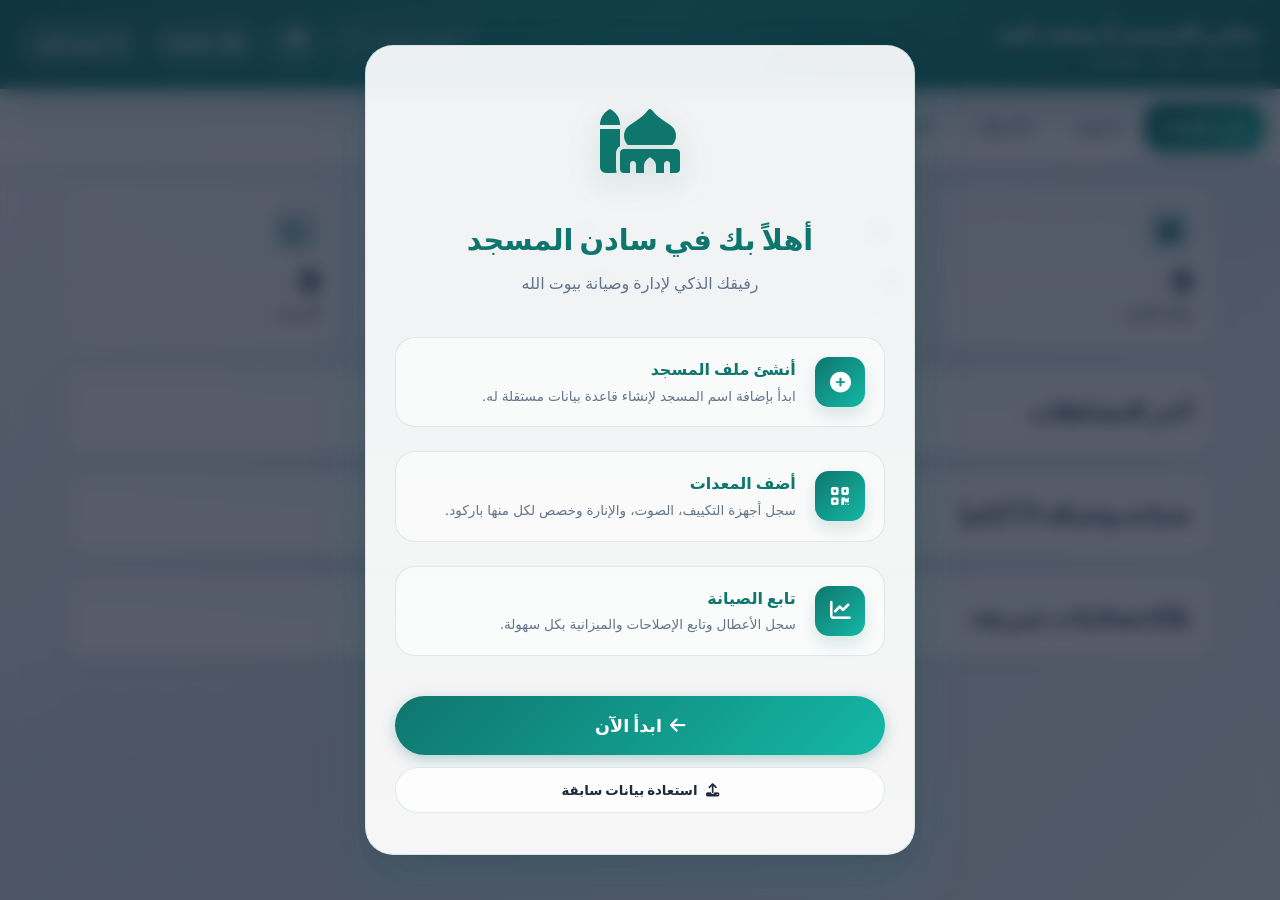
<file: index.html>
<!DOCTYPE html>
<!-- 
  =========================================================
  Developed by Ibrahim Al-Lahem
  Contact / Telegram: @ibr369
  All Rights Reserved.
  =========================================================
-->
<html lang="ar" dir="rtl">
<head>
  <meta charset="UTF-8">
  <meta name="viewport" content="width=device-width, initial-scale=1.0">
  <meta name="description" content="تطبيق سادن المسجد لإدارة المساجد، تتبع الصيانة، الجرد المالي، وإدارة المعدات بسهولة وفعالية.">
  <meta name="theme-color" content="#0f766e">
  <meta name="apple-mobile-web-app-capable" content="yes">
  <meta name="apple-mobile-web-app-status-bar-style" content="black-translucent">
  <title>سادن المسجد | صيانة ذكية</title>
  
  <link rel="manifest" href="manifest.json">
  <link rel="icon" type="image/png" href="icon-192.png">
  <link rel="apple-touch-icon" href="icon-192.png">
  
  <link rel="preconnect" href="https://fonts.googleapis.com">
  <link rel="preconnect" href="https://fonts.gstatic.com" crossorigin>
  <link rel="preconnect" href="https://cdnjs.cloudflare.com" crossorigin>
  
  <link href="https://fonts.googleapis.com/css2?family=Inter:wght@400;500;600;700;800&family=Noto+Sans+Arabic:wght@400;500;600;700;800&display=swap" rel="stylesheet">
  
  <link rel="preload" href="https://cdnjs.cloudflare.com/ajax/libs/font-awesome/6.4.0/css/all.min.css" as="style" onload="this.onload=null;this.rel='stylesheet'">
  <noscript><link rel="stylesheet" href="https://cdnjs.cloudflare.com/ajax/libs/font-awesome/6.4.0/css/all.min.css"></noscript>
  
  <link rel="stylesheet" href="css/styles.css">
  
  <script src="lib/chart.umd.min.js" defer></script>
  <script src="lib/qrcode.min.js" defer></script>
  <script src="lib/html5-qrcode.min.js" defer></script>
</head>
<body>

<div class="glass-header">
  <div class="header-title">
    <h1 data-i18n="appTitle"><i class="fas fa-mosque"></i> سادن المسجد | صيانة ذكية</h1>
    <p data-i18n="appSubtitle">إدارة شاملة • باركود • تتبع الصيانة</p>
  </div>
  <div style="display: flex; gap: 10px; align-items: center;">
    <div style="position:relative;">
      <button id="mosque-button" class="btn btn-outline" style="background: rgba(255,255,255,0.08); color: white; border: 1px solid rgba(255,255,255,0.15); padding: 8px 12px; border-radius: 20px; font-weight: 600; display:flex;align-items:center;gap:8px;" onclick="toggleMosqueDropdown()">
        <span id="mosque-button-label" data-i18n="selectMosque">-- اختر مسجد --</span>
        <i class="fas fa-caret-down" style="margin-left:6px;font-size:0.9rem;"></i>
      </button>
      <div id="mosque-dropdown" class="mosque-dropdown" style="display:none;">
        <div id="mosque-dropdown-list"></div>
        <div style="padding:8px;border-top:1px solid rgba(255,255,255,0.04);text-align:center;">
          <button class="btn" id="mosque-add-inline" onclick="openMosqueModal()" style="padding:6px 10px;font-size:0.85rem;" data-i18n="addMosqueBtn"><i class="fas fa-plus"></i> إضافة مسجد جديد</button>
        </div>
      </div>
    </div>
    <button class="theme-toggle" id="fs-header-btn" onclick="handleFsHeaderClick()" style="display:none;font-size:0.8rem;" title="إدارة المجلد الآمن"><i class="fas fa-folder"></i></button>
    <button class="theme-toggle" id="langToggle" onclick="setLanguage(currentLang === 'ar' ? 'en' : 'ar')" style="font-size:0.8rem;"><i class="fas fa-language"></i> English</button>
    <button class="theme-toggle" id="darkModeToggle"><i class="fas fa-moon"></i> <span>الوضع الليلي</span></button>
  </div>
</div>

<!-- Mosque Selection Modal -->
<div class="modal-overlay" id="mosque-modal" style="display: none;">
  <div class="modal-glass">
    <div class="flex-between" style="margin-bottom: 1.5rem;">
      <h2 data-i18n="mosqueManagement"><i class="fas fa-mosque"></i> إدارة المساجد</h2>
      <p style="font-size:0.85rem;color:var(--text-muted);margin-bottom:1rem;" data-i18n="mosqueManagementDesc">كل مسجد له ملف بيانات مستقل، يمكنك التبديل بينهم بحرية</p>
      <button onclick="closeMosqueModal()" style="background: none; border: none; font-size: 24px; cursor: pointer;">&times;</button>
    </div>
    
    <div style="border-bottom: 1px solid var(--border); padding-bottom: 1rem; margin-bottom: 1rem;">
      <h3 style="font-size: 0.95rem; margin-bottom: 0.5rem;"><i class="fas fa-plus-circle"></i> <span data-i18n="addMosqueBtn">إضافة مسجد جديد</span></h3>
      <div style="display: flex; gap: 0.8rem;">
        <input type="text" id="new-mosque-name" data-i18n-placeholder="mosqueNamePlaceholder" placeholder="اسم المسجد الجديد" style="flex: 1; margin-bottom: 0;">
        <button onclick="addNewMosque()" class="btn btn-primary" data-i18n="add"><i class="fas fa-check"></i> إضافة</button>
      </div>
    </div>
    
    <h3 style="font-size: 0.95rem; margin-bottom: 0.8rem;"><i class="fas fa-list"></i> <span data-i18n="registeredMosques">المساجد المسجلة</span></h3>
    <div id="mosque-list"></div>
  </div>
</div>

<!-- Startup Alert Banner -->
<div id="startup-alert-bar" style="display:none;background:linear-gradient(135deg,#dc2626,#b91c1c);color:white;padding:10px 16px;position:sticky;top:0;z-index:200;border-bottom:2px solid rgba(255,255,255,0.15);">
  <div style="display:flex;align-items:center;justify-content:space-between;gap:10px;flex-wrap:wrap;">
    <span id="startup-alert-text" style="font-size:0.85rem;font-weight:600;"></span>
    <div style="display:flex;gap:8px;">
      <button onclick="switchTab('issues'); document.getElementById('startup-alert-bar').style.display='none'" style="background:rgba(255,255,255,0.2);border:none;color:white;padding:4px 10px;border-radius:8px;font-size:0.8rem;cursor:pointer;"><i class="fas fa-tools"></i> عرض الأعطال</button>
      <button onclick="document.getElementById('startup-alert-bar').style.display='none'" style="background:none;border:none;color:rgba(255,255,255,0.7);font-size:1.2rem;cursor:pointer;">&times;</button>
    </div>
  </div>
</div>

<div class="nav-tabs">
  <button class="tab-btn active" data-tab="dashboard" data-i18n="tabDashboard"><i class="fas fa-chart-line"></i> لوحة القيادة</button>
  <button class="tab-btn" data-tab="tasks" data-i18n="tabTasks"><i class="fas fa-tasks"></i> المهام</button>
  <button class="tab-btn" data-tab="issues" data-i18n="tabIssues"><i class="fas fa-tools"></i> الأعطال</button>
  <button class="tab-btn" data-tab="finances" data-i18n="tabFinances"><i class="fas fa-wallet"></i> المالية</button>
  <button class="tab-btn" data-tab="inventory" data-i18n="tabInventory"><i class="fas fa-cogs"></i> المعدات</button>
  <button class="tab-btn" data-tab="scanner" data-i18n="tabScanner"><i class="fas fa-qrcode"></i> الماسح</button>
  <button class="tab-btn" data-tab="reports" data-i18n="tabReports"><i class="fas fa-chart-pie"></i> التقارير</button>
  <button class="tab-btn" data-tab="settings" data-i18n="tabSettings"><i class="fas fa-shield-alt"></i> الإعدادات</button>
</div>

<main>
  <!-- Dashboard -->
  <section id="dashboard" class="active">
    <div class="stat-grid">
      <div class="stat-card"><i class="fas fa-calendar-check"></i><div class="num" id="dash-tasks">0</div><div data-i18n="dashTasks">مهام اليوم</div></div>
      <div class="stat-card"><i class="fas fa-exclamation-triangle"></i><div class="num" id="dash-issues">0</div><div data-i18n="dashIssues">أعطال نشطة</div></div>
      <div class="stat-card"><i class="fas fa-hand-holding-usd"></i><div class="num" id="dash-income">0</div><div data-i18n="dashIncome">إجمالي الايرادات</div></div>
      <div class="stat-card"><i class="fas fa-chart-line"></i><div class="num" id="dash-balance">0</div><div data-i18n="dashBalance">الرصيد</div></div>
    </div>
    <div class="card-modern">
      <div class="flex-between"><h2 data-i18n="recentActivity"><i class="fas fa-history"></i> آخر النشاطات</h2></div>
      <div id="dash-activity"></div>
    </div>
    <div class="card-modern">
      <h2 data-i18n="upcomingMaint"><i class="fas fa-bell"></i> صيانة وشيكة (7 أيام)</h2>
      <div id="dash-upcoming"></div>
    </div>
    <div class="card-modern">
      <h2><i class="fas fa-chart-bar"></i> إحصائيات سريعة</h2>
      <div id="dash-smart-stats"></div>
    </div>
  </section>

  <!-- Tasks -->
  <section id="tasks">
    <div class="flex-between"><h2 data-i18n="tasksTitle"><i class="fas fa-list-check"></i> المهام اليومية</h2><button class="btn btn-primary" onclick="openModal('task')" data-i18n="newTask"><i class="fas fa-plus"></i> مهمة جديدة</button></div>
    <div id="task-list" class="mt-3"></div>
  </section>

  <!-- Issues -->
  <section id="issues">
    <div class="flex-between"><h2 data-i18n="issuesTitle"><i class="fas fa-bug"></i> الأعطال والصيانة</h2><button class="btn btn-primary" onclick="openModal('issue')" data-i18n="newIssue"><i class="fas fa-plus-circle"></i> بلاغ عطل</button></div>
    <div id="issue-list"></div>
  </section>

  <!-- Finances -->
  <section id="finances">
    <div class="stat-grid">
      <div class="stat-card" style="border-right-color: #10b981;"><i class="fas fa-donate"></i><div class="num" id="fin-income-val">0</div><div data-i18n="incomeLabel">الإيرادات</div></div>
      <div class="stat-card" style="border-right-color: #ef4444;"><i class="fas fa-receipt"></i><div class="num" id="fin-expense-val">0</div><div data-i18n="expenseLabel">المصروفات</div></div>
    </div>
    <div class="flex-between"><h2 data-i18n="financeTitle"><i class="fas fa-exchange-alt"></i> السجل المالي</h2><div><button class="btn btn-success" onclick="openModal('donation')" data-i18n="addIncome"><i class="fas fa-gift"></i> ايرادات</button><button class="btn btn-danger" onclick="openModal('expense')" data-i18n="addExpense"><i class="fas fa-cart"></i> مصروفات</button></div></div>
    <div id="finance-list"></div>
  </section>

  <!-- Inventory -->
  <section id="inventory">
    <div class="flex-between"><h2 data-i18n="inventoryTitle"><i class="fas fa-microchip"></i> جرد المعدات</h2><button class="btn btn-primary" onclick="openModal('equipment')" data-i18n="newEquipment"><i class="fas fa-plus"></i> جهاز جديد</button></div>
    <div style="margin-bottom: 1rem;"><input type="text" id="search-eq" placeholder="بحث بالاسم أو الباركود أو الموقع..." onkeyup="searchEquipment()" style="margin-bottom:0"></div>
    <div id="equipment-list"></div>
    <div id="archived-section" style="display:none;margin-top:2rem;">
      <h3 style="color:var(--text-muted);font-size:1rem;margin-bottom:1rem;"><i class="fas fa-archive"></i> <span data-i18n="archivedEq">الأجهزة المؤرشفة</span></h3>
      <div id="archived-equipment-list"></div>
    </div>
  </section>

  <!-- Scanner -->
  <section id="scanner">
    <div class="card-modern">
      <h2 data-i18n="scannerTitle"><i class="fas fa-qrcode"></i> ماسح الباركود</h2>
      <p style="color:var(--text-muted);margin-bottom:1rem;" data-i18n="scannerDesc">امسح باركود الجهاز للانتقال مباشرة إلى بياناته وسجل صيانته</p>
      <div id="scanner-options">
        <div class="scanner-option-btn" onclick="startCameraScanner()">
          <i class="fas fa-camera" style="font-size:2rem;"></i>
          <div><strong data-i18n="startCamera">تشغيل الكاميرا</strong><br><small style="opacity:0.7;" data-i18n="startCameraSub">مسح مباشر بالكاميرا</small></div>
        </div>
        <label class="scanner-option-btn" style="display:flex;">
          <i class="fas fa-image" style="font-size:2rem;"></i>
          <div><strong data-i18n="uploadImage">رفع صورة</strong><br><small style="opacity:0.7;" data-i18n="uploadImageSub">تحليل باركود من صورة</small></div>
          <input type="file" id="scanner-file-input" accept="image/*" style="display:none;" onchange="scanImageFile(this)">
        </label>
      </div>
      <div id="scanner-status" style="margin-top:1rem;"></div>
    </div>
    <div id="camera-container" style="display:none;" class="card-modern">
      <div class="flex-between"><h3 data-i18n="cameraTitle"><i class="fas fa-video"></i> الكاميرا</h3><button class="btn btn-danger" onclick="stopCameraScanner()" data-i18n="cameraStop"><i class="fas fa-stop"></i> إيقاف</button></div>
      <div id="qr-reader" style="width:100%;max-width:500px;margin:0 auto;"></div>
    </div>
  </section>

  <!-- Reports -->
  <section id="reports">
    <div class="flex-between" style="margin-bottom:0.5rem;">
      <h2 data-i18n="reportsTitle"><i class="fas fa-chart-pie"></i> التقارير والتحليلات</h2>
      <div style="display:flex;gap:8px;flex-wrap:wrap;">
        <button class="btn btn-success no-print" onclick="exportPDFReport()"><i class="fas fa-file-pdf"></i> تصدير PDF</button>
        <button class="btn btn-primary no-print" onclick="window.print()" data-i18n="printSummary"><i class="fas fa-print"></i> طباعة الملخص</button>
      </div>
    </div>

    <div class="card-modern print-only" id="print-summary-stats">
      <div style="text-align:center;margin-bottom:20px;padding-bottom:10px;border-bottom:2px solid #ddd;">
        <h2 data-i18n="printTitle">ملخص تنفيذي - سادن المسجد</h2>
        <p style="color:#666;"><span data-i18n="printGenerated">تاريخ التوليد:</span> <span id="print-gen-date"></span></p>
      </div>
      <div style="display:flex;justify-content:space-between;margin-bottom:20px;">
        <div style="text-align:center;flex:1;"><strong data-i18n="printTotalReports">إجمالي البلاغات</strong><br><span id="print-issues-total" style="font-size:1.5rem;font-weight:bold;">0</span></div>
        <div style="text-align:center;flex:1;"><strong data-i18n="printFixed">تم الإصلاح</strong><br><span id="print-issues-resolved" style="font-size:1.5rem;font-weight:bold;color:#10b981;">0</span></div>
        <div style="text-align:center;flex:1;"><strong data-i18n="printDevices">عدد الأجهزة</strong><br><span id="print-equipment-count" style="font-size:1.5rem;font-weight:bold;">0</span></div>
        <div style="text-align:center;flex:1;"><strong data-i18n="printTotalCost">إجمالي التكاليف</strong><br><span id="print-maint-cost" style="font-size:1.5rem;font-weight:bold;color:#ef4444;">0</span></div>
      </div>
    </div>

    <div class="card-modern">
      <h3 data-i18n="report1"><i class="fas fa-chart-simple"></i> 1. تحليل الميزانية (الإيرادات vs المصروفات)</h3>
      <div style="max-height:260px;"><canvas id="financeChart" width="400" height="180"></canvas></div>
    </div>

    <div class="card-modern">
      <h3 data-i18n="report2"><i class="fas fa-chart-pie"></i> 2. تحليل المصروفات حسب الفئة</h3>
      <p style="font-size:0.75rem;color:var(--text-muted);" data-i18n="report2Sub">النسبة المئوية لكل فئة من إجمالي المصاريف</p>
      <div class="report-grid">
        <div class="report-chart-container"><canvas id="categoryChart" width="200" height="200"></canvas></div>
        <div>
          <table class="report-table">
            <thead><tr><th data-i18n="category">الفئة</th><th data-i18n="amountCol">المبلغ</th><th data-i18n="percentage">النسبة</th></tr></thead>
            <tbody id="cat-table"></tbody>
          </table>
        </div>
      </div>
    </div>

    <div class="card-modern">
      <h3 data-i18n="report3"><i class="fas fa-exclamation-triangle"></i> 3. الأجهزة عالية التكلفة</h3>
      <p style="font-size:0.75rem;color:var(--text-muted);" data-i18n="report3Sub">الأجهزة التي تجاوزت تكلفة صيانتها 50% من قيمتها التقديرية</p>
      <div style="overflow-x:auto;">
        <table class="report-table">
          <thead><tr><th data-i18n="deviceCol">الجهاز</th><th data-i18n="estValueCol">قيمته التقديرية</th><th data-i18n="maintCostCol">تكلفة الصيانة</th><th data-i18n="ratioCol">النسبة</th><th data-i18n="recommendation">التوصية</th></tr></thead>
          <tbody id="eq-report-table"></tbody>
        </table>
      </div>
    </div>

    <div class="card-modern">
      <h3 data-i18n="report4"><i class="fas fa-user-cog"></i> 4. تقرير كفاءة الفنيين</h3>
      <p style="font-size:0.75rem;color:var(--text-muted);" data-i18n="report4Sub">عدد مرات الصيانة لكل فني / جهة صيانة وعدد الأعطال المتكررة</p>
      <div style="overflow-x:auto;">
        <table class="report-table">
          <thead><tr><th data-i18n="technicianCol">الفني / الشركة</th><th data-i18n="visits">عدد الزيارات</th><th data-i18n="devicesCount">عدد الأجهزة</th><th data-i18n="maintCostCol">تكلفة الصيانة</th><th data-i18n="avgVisits">معدل الزيارات لكل جهاز</th></tr></thead>
          <tbody id="tech-table"></tbody>
        </table>
      </div>
    </div>

    <div class="card-modern">
      <h3 data-i18n="report5"><i class="fas fa-chart-line"></i> 5. التوزيع الشهري للأعطال</h3>
      <p style="font-size:0.75rem;color:var(--text-muted);" data-i18n="report5Sub">تحليل موسمية الأعطال لجدولة الصيانة الوقائية</p>
      <div class="report-chart-container"><canvas id="trendChart" width="400" height="200"></canvas></div>
    </div>
  </section>

  <!-- Settings -->
  <section id="settings">
    <div class="card-modern" id="fs-card">
      <h2 data-i18n="settingsSecureFolder"><i class="fas fa-shield-alt"></i> إدارة المجلد الآمن</h2>
      <p style="font-size:0.8rem;color:var(--text-muted);" data-i18n="settingsFolderDesc">اختر مجلداً على جهازك لحفظ جميع البيانات بشكل دائم. حتى لو مسحت ذاكرة المتصفح، بياناتك محفوظة.</p>
      <div id="fs-status"></div>
      <div class="flex-between" style="margin-top: 0.8rem;">
        <button class="btn btn-primary" id="fs-setup-btn" onclick="setupFileSystem()" data-i18n="selectFolder"><i class="fas fa-folder-open"></i> اختيار مجلد</button>
        <button class="btn btn-success" id="mobile-backup-btn" style="display:none;" onclick="shareDataMobile()" data-i18n="mobileBackup"><i class="fas fa-share-alt"></i> مشاركة نسخة احتياطية</button>
        <button class="btn btn-outline" id="fs-reconnect-btn" style="display:none;" onclick="reconnectFileSystem()" data-i18n="reconnect"><i class="fas fa-sync"></i> إعادة الربط</button>
        <button class="btn btn-danger" id="fs-disconnect-btn" style="display:none;" onclick="disconnectFileSystem()" data-i18n="disconnect"><i class="fas fa-unlink"></i> فصل المجلد</button>
      </div>
    </div>
    <div class="card-modern">
      <h2 data-i18n="settingsBackup"><i class="fas fa-database"></i> النسخ الاحتياطي</h2>
      <div class="flex-between" style="margin-top: 1rem;">
        <button class="btn btn-primary" onclick="exportData()" data-i18n="export"><i class="fas fa-download"></i> تصدير</button>
        <label class="btn btn-outline" data-i18n="import_"><i class="fas fa-upload"></i> استيراد<input type="file" id="import-file" accept=".json" style="display:none;" onchange="importData(this)"></label>
        <button class="btn btn-danger" onclick="clearAllData()" data-i18n="clearAll"><i class="fas fa-trash-alt"></i> مسح الكل</button>
      </div>
    </div>
    <div class="card-modern">
      <h2 data-i18n="settingsInstall"><i class="fas fa-mobile-screen"></i> تثبيت التطبيق</h2>
      <p style="color:var(--text-muted);" data-i18n="settingsInstallDesc">يمكنك تثبيت هذا النظام كتطبيق على سطح المكتب أو الجوال للعمل بدون إنترنت.</p>
      <div style="display: flex; gap: 10px; margin-top: 1rem; flex-wrap: wrap; align-items: center;">
        <button class="btn btn-primary" id="install-btn" style="display:none;" onclick="installPWA()" data-i18n="installApp"><i class="fas fa-download"></i> تثبيت التطبيق</button>
        <a href="https://ibrr44-ux.github.io/mosque/" target="_blank" class="btn btn-outline" style="text-decoration: none;"><i class="fas fa-book-open"></i> <span data-i18n="installInstructions">تعليمات استخدام التطبيق</span></a>
      </div>
    </div>
    <div class="card-modern"><h2 data-i18n="systemInfo"><i class="fas fa-info-circle"></i> معلومات النظام</h2><p data-i18n="systemInfoText">نسخة 3.5 &ndash; تخزين ملفات آمن &bull; باركود ذكي &bull; PWA</p></div>
    <div class="card-modern" style="text-align:center;">
      <h2 data-i18n="contactDev"><i class="fas fa-code-branch"></i> تواصل مع المطور</h2>
      <p style="font-size:0.8rem;color:var(--text-muted);margin-bottom:0.8rem;" data-i18n="contactDesc">لتطوير النظام أو اقتراح ميزات جديدة</p>
      <div style="display:flex;gap:1rem;justify-content:center;flex-wrap:wrap;">
        <a href="https://wa.me/966500654792" target="_blank" class="btn btn-success" style="font-size:1rem;padding:0.8rem 1.5rem;"><i class="fab fa-whatsapp"></i> <span data-i18n="whatsapp">واتساب</span>: 966500654792</a>
        <a href="https://t.me/ibr369" target="_blank" class="btn btn-primary" style="font-size:1rem;padding:0.8rem 1.5rem;background:#1e93dd;"><i class="fab fa-telegram"></i> <span data-i18n="telegram">تليقرام</span>: @ibr369</a>
      </div>
    </div>
  </section>
</main>

<!-- Universal Modal -->
<div class="modal-overlay" id="universal-modal"><div class="modal-glass" id="modal-content"></div></div>

<!-- QR Print Modal -->
<div class="modal-overlay" id="qr-modal"><div class="modal-glass modal-glass-wide" id="qr-modal-content"></div></div>

<!-- Application Scripts -->
<script src="js/globals.js" defer></script>
<script src="js/i18n.js" defer></script>
<script src="js/db.js" defer></script>
<script src="js/qr.js" defer></script>
<script src="js/ui.js" defer></script>
<script src="js/app.js" defer></script>

<script>
  // PWA Service Worker Registration
  if ('serviceWorker' in navigator) {
    window.addEventListener('load', function() {
      navigator.serviceWorker.register('sw.js').then(function(reg) {
        console.log('SW Registered');
      }).catch(function(err) {
        console.log('SW Registration failed', err);
      });
    });
  }

  // PWA Installation Logic
  var deferredPrompt;
  window.addEventListener('beforeinstallprompt', function(e) {
    e.preventDefault();
    deferredPrompt = e;
    var btn = document.getElementById('install-btn');
    if (btn) btn.style.display = 'inline-flex';
  });

  function installPWA() {
    if (!deferredPrompt) return;
    deferredPrompt.prompt();
    deferredPrompt.userChoice.then(function(choice) {
      if (choice.outcome === 'accepted') console.log('User accepted PWA install');
      deferredPrompt = null;
      var btn = document.getElementById('install-btn');
      if (btn) btn.style.display = 'none';
    });
  }
</script>

</body>
</html>
</file>
<file: css/styles.css>
* { margin: 0; padding: 0; box-sizing: border-box; }

:root {
  --bg-gradient: linear-gradient(135deg, #f8fafc 0%, #e2e8f0 50%, #f1f5f9 100%);
  --bg-pattern: url("data:image/svg+xml,%3Csvg width='60' height='60' viewBox='0 0 60 60' xmlns='http://www.w3.org/2000/svg'%3E%3Cg fill='none' fill-rule='evenodd'%3E%3Cg fill='%230f766e' fill-opacity='0.03'%3E%3Cpath d='M36 34v-4h-2v4h-4v2h4v4h2v-4h4v-2h-4zm0-30V0h-2v4h-4v2h4v4h2V6h4V4h-4zM6 34v-4H4v4H0v2h4v4h2v-4h4v-2H6zM6 4V0H4v4H0v2h4v4h2V6h4V4H6z'/%3E%3C/g%3E%3C/g%3E%3C/svg%3E");
  --card-bg: rgba(255, 255, 255, 0.95);
  --glass-bg: rgba(255, 255, 255, 0.8);
  --surface-soft: rgba(255, 255, 255, 0.55);
  --surface-strong: rgba(255, 255, 255, 0.92);
  --primary: #0f766e;
  --primary-light: #14b8a6;
  --primary-dark: #0d5753;
  --primary-glow: rgba(15, 118, 110, 0.15);
  --text: #1e293b;
  --text-muted: #64748b;
  --border: rgba(15, 118, 110, 0.12);
  --shadow-sm: 0 4px 12px rgba(15, 118, 110, 0.08), 0 2px 4px rgba(0, 0, 0, 0.04);
  --shadow-md: 0 12px 32px rgba(15, 118, 110, 0.12), 0 4px 8px rgba(0, 0, 0, 0.06);
  --shadow-lg: 0 24px 48px rgba(15, 118, 110, 0.16), 0 8px 16px rgba(0, 0, 0, 0.08);
  --shadow-xl: 0 28px 56px rgba(15, 118, 110, 0.18), 0 10px 24px rgba(15, 23, 42, 0.12);
  --success: #10b981;
  --warning: #f59e0b;
  --danger: #ef4444;
  --info: #3b82f6;
  --radius-xl: 24px;
  --radius-lg: 18px;
  --radius-md: 12px;
  --radius-sm: 8px;
}

body.dark {
  --bg-gradient: linear-gradient(135deg, #0f172a 0%, #1e293b 50%, #0f172a 100%);
  --bg-pattern: url("data:image/svg+xml,%3Csvg width='60' height='60' viewBox='0 0 60 60' xmlns='http://www.w3.org/2000/svg'%3E%3Cg fill='none' fill-rule='evenodd'%3E%3Cg fill='%2314b8a6' fill-opacity='0.05'%3E%3Cpath d='M36 34v-4h-2v4h-4v2h4v4h2v-4h4v-2h-4zm0-30V0h-2v4h-4v2h4v4h2V6h4V4h-4zM6 34v-4H4v4H0v2h4v4h2v-4h4v-2H6zM6 4V0H4v4H0v2h4v4h2V6h4V4H6z'/%3E%3C/g%3E%3C/g%3E%3C/svg%3E");
  --card-bg: rgba(30, 41, 59, 0.95);
  --glass-bg: rgba(30, 41, 59, 0.85);
  --surface-soft: rgba(30, 41, 59, 0.55);
  --surface-strong: rgba(15, 23, 42, 0.88);
  --text: #f1f5f9;
  --text-muted: #94a3b8;
  --border: rgba(148, 163, 184, 0.15);
  --shadow-sm: 0 4px 12px rgba(0, 0, 0, 0.3), 0 2px 4px rgba(0, 0, 0, 0.2);
  --shadow-md: 0 12px 32px rgba(0, 0, 0, 0.4), 0 4px 8px rgba(0, 0, 0, 0.25);
  --shadow-xl: 0 28px 56px rgba(2, 8, 23, 0.6), 0 10px 24px rgba(2, 8, 23, 0.4);
}

body {
  background: var(--bg-gradient), var(--bg-pattern);
  color: var(--text);
  font-family: 'Inter', system-ui, 'Segoe UI', 'Noto Sans Arabic', sans-serif;
  line-height: 1.6;
  transition: background 0.3s, color 0.2s;
  min-height: 100vh;
  position: relative;
  -webkit-font-smoothing: antialiased;
  text-rendering: optimizeLegibility;
}
body::before,
body::after {
  content: '';
  position: fixed;
  inset: auto;
  width: 340px;
  height: 340px;
  border-radius: 50%;
  pointer-events: none;
  filter: blur(60px);
  opacity: 0.2;
  z-index: 0;
}
body::before {
  top: -120px;
  right: -100px;
  background: rgba(20, 184, 166, 0.28);
}
body::after {
  bottom: -140px;
  left: -120px;
  background: rgba(59, 130, 246, 0.18);
}
body > * { position: relative; z-index: 1; }

::-webkit-scrollbar { width: 6px; height: 6px; }
::-webkit-scrollbar-track { background: transparent; }
::-webkit-scrollbar-thumb { background: var(--primary-light); border-radius: 12px; }

.glass-header {
  backdrop-filter: blur(20px);
  background:
    linear-gradient(135deg, rgba(15, 118, 110, 0.97) 0%, rgba(13, 148, 136, 0.94) 50%, rgba(15, 118, 110, 0.98) 100%);
  color: white;
  padding: 1rem 1.25rem 1.1rem;
  position: sticky;
  top: 0;
  z-index: 100;
  box-shadow: 0 14px 40px rgba(15, 118, 110, 0.28);
  display: flex;
  justify-content: space-between;
  align-items: center;
  flex-wrap: wrap;
  gap: 14px;
  border-bottom: 1px solid rgba(255,255,255,0.1);
}
.glass-header::before {
  content: '';
  position: absolute;
  top: 0;
  left: 0;
  right: 0;
  bottom: 0;
  background: url("data:image/svg+xml,%3Csvg width='100' height='100' viewBox='0 0 100 100' xmlns='http://www.w3.org/2000/svg'%3E%3Cpath d='M11 18c3.866 0 7-3.134 7-7s-3.134-7-7-7-7 3.134-7 7 3.134 7 7 7zm48 25c3.866 0 7-3.134 7-7s-3.134-7-7-7-7 3.134-7 7 3.134 7 7 7zm-43-7c1.657 0 3-1.343 3-3s-1.343-3-3-3-3 1.343-3 3 1.343 3 3 3zm63 31c1.657 0 3-1.343 3-3s-1.343-3-3-3-3 1.343-3 3 1.343 3 3 3zM34 90c1.657 0 3-1.343 3-3s-1.343-3-3-3-3 1.343-3 3 1.343 3 3 3zm56-76c1.657 0 3-1.343 3-3s-1.343-3-3-3-3 1.343-3 3 1.343 3 3 3zM12 86c2.21 0 4-1.79 4-4s-1.79-4-4-4-4 1.79-4 4 1.79 4 4 4zm28-65c2.21 0 4-1.79 4-4s-1.79-4-4-4-4 1.79-4 4 1.79 4 4 4zm23-11c2.76 0 5-2.24 5-5s-2.24-5-5-5-5 2.24-5 5 2.24 5 5 5zm-6 60c2.21 0 4-1.79 4-4s-1.79-4-4-4-4 1.79-4 4 1.79 4 4 4zm29 22c2.76 0 5-2.24 5-5s-2.24-5-5-5-5 2.24-5 5 2.24 5 5 5zM32 63c2.76 0 5-2.24 5-5s-2.24-5-5-5-5 2.24-5 5 2.24 5 5 5zm57-13c2.76 0 5-2.24 5-5s-2.24-5-5-5-5 2.24-5 5 2.24 5 5 5zm-9-21c1.105 0 2-.895 2-2s-.895-2-2-2-2 .895-2 2 .895 2 2 2zM60 91c1.105 0 2-.895 2-2s-.895-2-2-2-2 .895-2 2 .895 2 2 2zM35 41c1.105 0 2-.895 2-2s-.895-2-2-2-2 .895-2 2 .895 2 2 2zM12 60c1.105 0 2-.895 2-2s-.895-2-2-2-2 .895-2 2 .895 2 2 2z' fill='%23ffffff' fill-opacity='0.05' fill-rule='evenodd'/%3E%3C/svg%3E");
  opacity: 0.5;
  pointer-events: none;
}
.header-title { position: relative; z-index: 1; }
.header-title h1 { font-size: 1.35rem; font-weight: 800; letter-spacing: -0.4px; text-shadow: 0 2px 10px rgba(0,0,0,0.12); }
.header-title p { font-size: 0.78rem; opacity: 0.9; font-weight: 500; }
.glass-header > div:last-child {
  position: relative;
  z-index: 1;
  display: flex;
  gap: 10px;
  align-items: center;
  flex-wrap: wrap;
}
.theme-toggle {
  background: rgba(255,255,255,0.15);
  border: 1px solid rgba(255,255,255,0.2);
  border-radius: 50px;
  padding: 10px 16px;
  color: white;
  cursor: pointer;
  font-weight: 600;
  backdrop-filter: blur(8px);
  transition: all 0.3s ease;
  position: relative;
  z-index: 1;
  min-height: 42px;
}
.theme-toggle:hover {
  background: rgba(255,255,255,0.25);
  transform: translateY(-1px);
  box-shadow: 0 4px 12px rgba(0,0,0,0.15);
}
.theme-toggle i { margin-left: 6px; }

.nav-tabs {
  display: flex;
  overflow-x: auto;
  gap: 8px;
  background: color-mix(in srgb, var(--card-bg) 88%, transparent);
  backdrop-filter: blur(16px);
  border-bottom: 1px solid var(--border);
  position: sticky;
  top: 74px;
  z-index: 99;
  padding: 0.85rem 1rem;
  box-shadow: 0 8px 18px rgba(15,23,42,0.04);
  scroll-snap-type: x proximity;
}
.nav-tabs button {
  background: transparent;
  border: none;
  padding: 0.8rem 1.1rem;
  font-family: inherit;
  font-size: 0.88rem;
  font-weight: 600;
  border-radius: 18px;
  color: var(--text-muted);
  display: flex;
  align-items: center;
  gap: 8px;
  transition: all 0.3s cubic-bezier(0.4, 0, 0.2, 1);
  white-space: nowrap;
  cursor: pointer;
  position: relative;
  scroll-snap-align: start;
  min-height: 48px;
}
.nav-tabs button i { font-size: 1rem; transition: transform 0.3s; }
.nav-tabs button:hover { 
  color: var(--primary);
  background: var(--primary-glow);
}
.nav-tabs button:hover i { transform: scale(1.1); }
.nav-tabs button.active {
  background: linear-gradient(135deg, var(--primary) 0%, var(--primary-light) 100%);
  color: white;
  box-shadow: 0 6px 20px rgba(15,118,110,0.35);
}
.nav-tabs button.active i {
  transform: scale(1.15);
}

main {
  max-width: 1180px;
  margin: 1.25rem auto;
  padding: 0 1rem 110px 1rem;
}

section { display: none; animation: fadeSlide 0.35s ease; }
section.active { display: block; }
@keyframes fadeSlide { from { opacity: 0; transform: translateY(8px); } to { opacity: 1; transform: translateY(0); } }

.card-modern {
  background:
    linear-gradient(180deg, color-mix(in srgb, var(--surface-strong) 90%, transparent) 0%, var(--card-bg) 100%);
  backdrop-filter: blur(16px);
  border-radius: 22px;
  padding: 1.35rem;
  box-shadow: var(--shadow-sm);
  border: 1px solid var(--border);
  transition: all 0.3s cubic-bezier(0.4, 0, 0.2, 1);
  margin-bottom: 1.2rem;
  position: relative;
  overflow: hidden;
}
.card-modern::before {
  content: '';
  position: absolute;
  top: 0;
  left: 0;
  right: 0;
  height: 3px;
  background: linear-gradient(90deg, var(--primary), var(--primary-light));
  opacity: 0;
  transition: opacity 0.3s;
}
.card-modern:hover { 
  transform: translateY(-3px); 
  box-shadow: var(--shadow-lg);
}
.card-modern:hover::before { opacity: 1; }
.stat-grid {
  display: grid;
  grid-template-columns: repeat(auto-fit, minmax(170px, 1fr));
  gap: 1rem;
  margin-bottom: 1.5rem;
}
.stat-card {
  background: linear-gradient(180deg, var(--surface-soft) 0%, var(--glass-bg) 100%);
  border-radius: 20px;
  padding: 1.25rem;
  text-align: start;
  border: 1px solid var(--border);
  transition: all 0.3s ease;
  position: relative;
  overflow: hidden;
  min-height: 150px;
  display: flex;
  flex-direction: column;
  justify-content: space-between;
}
.stat-card::after {
  content: '';
  position: absolute;
  bottom: 0;
  left: 0;
  right: 0;
  height: 3px;
  background: linear-gradient(90deg, var(--primary), var(--primary-light));
  transform: scaleX(0);
  transition: transform 0.3s ease;
}
.stat-card:hover { 
  transform: translateY(-2px);
  box-shadow: var(--shadow-md);
}
.stat-card:hover::after { transform: scaleX(1); }
.stat-card i { 
  font-size: 1.5rem; 
  color: var(--primary); 
  margin-bottom: 10px;
  display: inline-flex;
  width: 48px;
  height: 48px;
  align-items: center;
  justify-content: center;
  border-radius: 16px;
  background: var(--primary-glow);
  transition: transform 0.3s ease;
}
.stat-card:hover i { transform: scale(1.1); }
.stat-card .num { font-size: 2rem; font-weight: 800; line-height: 1.1; }

.btn {
  display: inline-flex;
  align-items: center;
  gap: 8px;
  padding: 0.82rem 1.15rem;
  border-radius: 50px;
  border: none;
  font-weight: 600;
  cursor: pointer;
  transition: all 0.3s cubic-bezier(0.4, 0, 0.2, 1);
  font-family: inherit;
  background: linear-gradient(135deg, #e2e8f0 0%, #cbd5e1 100%);
  color: var(--text);
  position: relative;
  overflow: hidden;
  min-height: 46px;
  justify-content: center;
}
.btn::before {
  content: '';
  position: absolute;
  top: 0;
  left: 0;
  right: 0;
  bottom: 0;
  background: linear-gradient(135deg, rgba(255,255,255,0.2) 0%, transparent 100%);
  opacity: 0;
  transition: opacity 0.3s;
}
.btn:hover { transform: translateY(-2px); box-shadow: var(--shadow-md); }
.btn:hover::before { opacity: 1; }
.btn-full { width: 100%; justify-content: center; }
.btn-primary { 
  background: linear-gradient(135deg, var(--primary) 0%, var(--primary-light) 100%); 
  color: white;
  box-shadow: 0 4px 14px rgba(15, 118, 110, 0.3);
}
.btn-primary:hover { 
  background: linear-gradient(135deg, var(--primary-dark) 0%, var(--primary) 100%);
  box-shadow: 0 6px 20px rgba(15, 118, 110, 0.4);
}
.btn-success { 
  background: linear-gradient(135deg, #10b981 0%, #34d399 100%); 
  color: white;
  box-shadow: 0 4px 14px rgba(16, 185, 129, 0.3);
}
.btn-success:hover { 
  box-shadow: 0 6px 20px rgba(16, 185, 129, 0.4);
}
.btn-danger { 
  background: linear-gradient(135deg, #ef4444 0%, #f87171 100%); 
  color: white;
  box-shadow: 0 4px 14px rgba(239, 68, 68, 0.3);
}
.btn-danger:hover { 
  box-shadow: 0 6px 20px rgba(239, 68, 68, 0.4);
}
.btn-warning { 
  background: linear-gradient(135deg, #f59e0b 0%, #fbbf24 100%); 
  color: white;
  box-shadow: 0 4px 14px rgba(245, 158, 11, 0.3);
}
.btn-warning:hover { 
  box-shadow: 0 6px 20px rgba(245, 158, 11, 0.4);
}
.btn-outline { 
  background: color-mix(in srgb, var(--card-bg) 80%, transparent); 
  border: 1.5px solid var(--border);
}
.btn-outline:hover {
  background: var(--primary-glow);
  border-color: var(--primary);
}

.list-item-glass {
  background: linear-gradient(180deg, var(--surface-soft) 0%, var(--glass-bg) 100%);
  border-radius: 20px;
  padding: 1rem 1.05rem;
  margin-bottom: 0.9rem;
  border-right: 4px solid var(--primary);
  display: flex;
  flex-wrap: wrap;
  justify-content: space-between;
  align-items: center;
  gap: 12px;
  transition: all 0.3s cubic-bezier(0.4, 0, 0.2, 1);
  position: relative;
  overflow: hidden;
}
.list-item-glass::before {
  content: '';
  position: absolute;
  top: 0;
  left: 0;
  right: 0;
  bottom: 0;
  background: linear-gradient(135deg, transparent 0%, var(--primary-glow) 100%);
  opacity: 0;
  transition: opacity 0.3s;
}
.list-item-glass:hover {
  transform: translateX(4px);
  box-shadow: var(--shadow-md);
}
.list-item-glass:hover::before { opacity: 1; }
.list-item-glass > * { position: relative; z-index: 1; }
.badge-modern {
  padding: 5px 14px;
  border-radius: 50px;
  font-size: 0.72rem;
  font-weight: 600;
  display: inline-block;
  box-shadow: 0 2px 8px rgba(0,0,0,0.1);
}
input, select, textarea {
  width: 100%;
  padding: 15px 16px;
  border-radius: 16px;
  border: 1.5px solid var(--border);
  background: color-mix(in srgb, var(--surface-strong) 92%, transparent);
  color: var(--text);
  margin-bottom: 12px;
  font-family: inherit;
  transition: all 0.3s ease;
  outline: none;
}
input:focus, select:focus, textarea:focus {
  border-color: var(--primary);
  box-shadow: 0 0 0 4px var(--primary-glow);
}
input::placeholder, textarea::placeholder {
  color: var(--text-muted);
  opacity: 0.7;
}
select {
  cursor: pointer;
  appearance: none;
  background-image: url("data:image/svg+xml,%3Csvg xmlns='http://www.w3.org/2000/svg' width='12' height='12' viewBox='0 0 12 12'%3E%3Cpath fill='%2364748b' d='M6 8L1 3h10z'/%3E%3C/svg%3E");
  background-repeat: no-repeat;
  background-position: left 16px center;
  padding-left: 40px;
}
.modal-overlay {
  position: fixed;
  inset: 0;
  background: rgba(15, 23, 42, 0.7);
  backdrop-filter: blur(8px);
  display: none;
  align-items: center;
  justify-content: center;
  z-index: 1000;
  padding: 1rem;
  animation: fadeIn 0.2s ease;
}
#qr-modal { z-index: 1100; }
@keyframes fadeIn { from { opacity: 0; } to { opacity: 1; } }
.modal-glass {
  background: linear-gradient(180deg, var(--surface-strong) 0%, var(--card-bg) 100%);
  width: 100%;
  max-width: 550px;
  max-height: 90vh;
  overflow-y: auto;
  border-radius: 28px;
  padding: 1.8rem;
  animation: scaleUp 0.25s cubic-bezier(0.4, 0, 0.2, 1);
  box-shadow: var(--shadow-xl);
  border: 1px solid var(--border);
}
.modal-glass-wide { max-width: 700px; }
@keyframes scaleUp { from { transform: scale(0.95) translateY(10px); opacity: 0; } to { transform: scale(1) translateY(0); opacity: 1;} }
.empty-state {
  text-align: center;
  padding: 3rem 2rem;
  color: var(--text-muted);
  position: relative;
}
.empty-state i {
  font-size: 3rem;
  opacity: 0.3;
  margin-bottom: 1rem;
  display: block;
}
.flex-between { display: flex; justify-content: space-between; align-items: center; flex-wrap: wrap; gap: 10px; }
canvas#financeChart { max-height: 280px; width: 100%; }

/* QR Scanner */
#qr-scanner-container { 
  width: 100%; 
  max-width: 500px; 
  margin: 0 auto;
  background: var(--glass-bg);
  border-radius: var(--radius-lg);
  padding: 1rem;
  border: 1px solid var(--border);
}
#qr-scanner-container video { 
  border-radius: var(--radius-md); 
  width: 100%;
  box-shadow: var(--shadow-md);
}
.scanner-option-btn {
  display: flex; 
  align-items: center; 
  gap: 14px;
  background: linear-gradient(180deg, var(--surface-strong) 0%, var(--card-bg) 100%); 
  border: 2px dashed var(--primary);
  border-radius: 22px; 
  padding: 1.35rem; 
  margin: 1rem 0;
  cursor: pointer; 
  transition: all 0.3s ease; 
  justify-content: center;
  position: relative;
  overflow: hidden;
}
.scanner-option-btn::before {
  content: '';
  position: absolute;
  top: 0;
  left: -100%;
  width: 100%;
  height: 100%;
  background: linear-gradient(90deg, transparent, rgba(255,255,255,0.2), transparent);
  transition: left 0.5s;
}
.scanner-option-btn:hover::before { left: 100%; }
.scanner-option-btn:hover { 
  background: linear-gradient(135deg, var(--primary) 0%, var(--primary-light) 100%); 
  color: white;
  transform: scale(1.02);
  box-shadow: var(--shadow-md);
}
#scanner-options {
  display: grid;
  grid-template-columns: repeat(auto-fit, minmax(220px, 1fr));
  gap: 1rem;
}
#camera-container {
  overflow: hidden;
}
#qr-reader {
  width: 100%;
  max-width: 520px;
  margin: 0 auto;
  min-height: 320px;
  background: #000;
  border-radius: 24px;
  overflow: hidden;
  border: 1px solid rgba(255, 255, 255, 0.08);
  box-shadow: inset 0 0 0 1px rgba(255,255,255,0.04), var(--shadow-lg);
  position: relative;
}
#qr-reader::before {
  content: '';
  position: absolute;
  inset: 14px;
  border: 2px solid rgba(255,255,255,0.28);
  border-radius: 20px;
  pointer-events: none;
  z-index: 2;
}
#qr-reader::after {
  content: '';
  position: absolute;
  top: 50%;
  left: 50%;
  width: 68%;
  height: 68%;
  transform: translate(-50%, -50%);
  border: 2px solid rgba(20, 184, 166, 0.95);
  border-radius: 22px;
  box-shadow: 0 0 0 999px rgba(15, 23, 42, 0.18);
  pointer-events: none;
  z-index: 2;
}
#qr-reader video,
#qr-reader canvas {
  width: 100% !important;
  height: 100% !important;
  min-height: 320px;
  object-fit: cover;
  border-radius: 24px;
}
#qr-reader img {
  max-width: 100%;
  border-radius: 24px;
}
#qr-reader__dashboard {
  padding: 0.85rem !important;
  background: color-mix(in srgb, var(--surface-strong) 88%, transparent) !important;
  color: var(--text) !important;
  border-top: 1px solid var(--border) !important;
}
#qr-reader__scan_region {
  min-height: 300px;
}
#qr-reader__status_span {
  color: var(--text) !important;
}
#qr-reader button,
#qr-reader select {
  border-radius: 14px !important;
}

/* QR Print Popup */
#qr-print-area {
  text-align: center; padding: 1rem;
}
#qr-print-area canvas, #qr-print-area img { margin: 0 auto; display: block; }
.qr-label { margin-top: 0.5rem; font-weight: 600; }
.qr-sub-label { font-size: 0.75rem; color: var(--text-muted); }
@media print {
  body * { visibility: hidden; }
  #qr-print-area, #qr-print-area * { visibility: visible; }
  #qr-print-area { position: fixed; top: 50%; left: 50%; transform: translate(-50%, -50%); }
}

/* Equipment Detail */
.detail-header { 
  display: flex; 
  align-items: center; 
  gap: 1.2rem; 
  margin-bottom: 1.2rem;
  padding-bottom: 1rem;
  border-bottom: 1px solid var(--border);
}
.detail-header .qr-small { 
  width: 80px; 
  height: 80px; 
  flex-shrink: 0; 
  border-radius: var(--radius-md);
  box-shadow: var(--shadow-sm);
  border: 2px solid var(--primary);
  padding: 4px;
  background: white;
}
.detail-info-grid { 
  display: grid; 
  grid-template-columns: 1fr 1fr; 
  gap: 0.6rem; 
  margin: 1rem 0; 
}
.detail-info-item { 
  padding: 0.7rem; 
  background: var(--glass-bg); 
  border-radius: var(--radius-md);
  border: 1px solid var(--border);
  transition: all 0.2s;
}
.detail-info-item:hover {
  background: var(--primary-glow);
}
.detail-info-item .label { 
  font-size: 0.7rem; 
  color: var(--text-muted); 
  display: block;
  margin-bottom: 4px;
}
.detail-info-item .value { 
  font-weight: 600; 
  font-size: 0.95rem;
}

/* History Timeline */
.timeline { 
  position: relative; 
  padding-right: 24px; 
  margin-top: 1rem;
}
.timeline::before {
  content: ''; 
  position: absolute; 
  right: 6px; 
  top: 0; 
  bottom: 0;
  width: 3px; 
  background: linear-gradient(180deg, var(--primary), var(--primary-light));
  border-radius: 3px;
}
.timeline-item {
  position: relative; 
  padding: 0.9rem 1.1rem; 
  margin-bottom: 0.9rem;
  background: var(--glass-bg); 
  border-radius: var(--radius-md);
  border-right: 4px solid var(--primary);
  transition: all 0.3s ease;
}
.timeline-item:hover {
  transform: translateX(-4px);
  box-shadow: var(--shadow-sm);
}
.timeline-item::before {
  content: ''; 
  position: absolute; 
  right: -18px; 
  top: 1.1rem;
  width: 12px; 
  height: 12px; 
  border-radius: 50%;
  background: linear-gradient(135deg, var(--primary), var(--primary-light));
  border: 3px solid var(--card-bg);
  box-shadow: 0 2px 8px rgba(15, 118, 110, 0.3);
}
.timeline-item .date { 
  font-size: 0.72rem; 
  color: var(--text-muted); 
  display: block;
  margin-bottom: 4px;
}
.timeline-item .desc { 
  font-weight: 600; 
  font-size: 0.95rem;
}
.timeline-item .cost { 
  color: var(--danger); 
  font-weight: 700; 
  font-size: 0.95rem;
}

/* Efficiency indicator */
.efficiency-meter {
  display: flex; align-items: center; gap: 0.75rem; padding: 0.85rem;
  border-radius: var(--radius-md); margin: 1rem 0;
  transition: all 0.3s;
}
.efficiency-good { 
  background: linear-gradient(90deg, #ecfdf5 0%, #d1fae5 100%); 
  border-right: 4px solid #10b981; 
}
.efficiency-warn { 
  background: linear-gradient(90deg, #fffbeb 0%, #fef3c7 100%); 
  border-right: 4px solid #f59e0b; 
}
.efficiency-bad { 
  background: linear-gradient(90deg, #fef2f2 0%, #fee2e2 100%); 
  border-right: 4px solid #ef4444; 
}

/* Report tables */
.report-table { 
  width: 100%; 
  border-collapse: separate; 
  border-spacing: 0 8px; 
}
.report-table th { 
  text-align: right; 
  font-size: 0.72rem; 
  color: var(--text-muted); 
  padding: 0.6rem; 
  font-weight: 600;
  text-transform: uppercase;
  letter-spacing: 0.5px;
}
.report-table td { 
  padding: 0.8rem 0.6rem; 
  background: var(--glass-bg);
  transition: all 0.2s;
}
.report-table tr:hover td { background: var(--primary-glow); }
.report-table tr td:first-child { border-radius: 0 14px 14px 0; }
.report-table tr td:last-child { border-radius: 14px 0 0 14px; }
.alert-red { background: linear-gradient(90deg, #fef2f2 0%, #fef2f2 100%) !important; border-right: 4px solid #ef4444; }
.alert-orange { background: linear-gradient(90deg, #fffbeb 0%, #fffbeb 100%) !important; border-right: 4px solid #f59e0b; }
.report-grid { display: grid; grid-template-columns: 1fr 1fr; gap: 1.2rem; }
.report-chart-container { 
  position: relative; 
  max-height: 240px;
  background: var(--glass-bg);
  border-radius: var(--radius-md);
  padding: 1rem;
  border: 1px solid var(--border);
}
.report-chart-container canvas { max-height: 220px !important; }

@media print {
  body { background: white !important; }
  .glass-header, .nav-tabs, .theme-toggle, .btn, .no-print { display: none !important; }
  section { display: block !important; animation: none !important; }
  .card-modern { break-inside: avoid; box-shadow: none; border: 1px solid #ddd; }
  .report-chart-container canvas { max-height: 180px !important; }
  .report-grid { grid-template-columns: 1fr 1fr; }
  .print-only { display: block !important; }
}
.print-only { display: none; }

@media (max-width: 900px) {
  .report-grid { grid-template-columns: 1fr; }
  .detail-header { align-items: flex-start; }
}

@media (max-width: 768px) {
  .glass-header {
    padding: 0.95rem 1rem;
    gap: 12px;
  }
  .header-title {
    width: 100%;
  }
  .header-title h1 {
    font-size: 1.15rem;
  }
  .header-title p {
    font-size: 0.74rem;
  }
  .glass-header > div:last-child {
    width: 100%;
    justify-content: space-between;
  }
  .nav-tabs {
    position: fixed;
    top: auto;
    bottom: 0;
    left: 0;
    right: 0;
    z-index: 120;
    padding: 0.65rem 0.7rem calc(0.7rem + env(safe-area-inset-bottom));
    border-top: 1px solid var(--border);
    border-bottom: none;
    box-shadow: 0 -12px 30px rgba(15, 23, 42, 0.12);
    background: color-mix(in srgb, var(--surface-strong) 92%, transparent);
  }
  .nav-tabs button {
    flex-direction: column;
    gap: 5px;
    min-width: 76px;
    padding: 0.7rem 0.85rem;
    font-size: 0.72rem;
    border-radius: 16px;
  }
  .nav-tabs button i {
    font-size: 1rem;
    margin: 0;
  }
  main {
    margin-top: 1rem;
    padding: 0 0.85rem 130px;
  }
  .card-modern {
    padding: 1.05rem;
    border-radius: 20px;
  }
  .list-item-glass {
    padding: 0.95rem;
  }
  .flex-between {
    align-items: stretch;
  }
  .flex-between > div {
    width: 100%;
  }
  .flex-between .btn {
    width: 100%;
  }
  .modal-overlay {
    align-items: flex-end;
    padding: 0;
  }
  .modal-glass,
  .modal-glass-wide {
    max-width: none;
    width: 100%;
    max-height: 88vh;
    border-radius: 28px 28px 0 0;
    padding: 1.1rem 1rem 1.25rem;
  }
  .mosque-dropdown {
    right: 0;
    left: 0;
    min-width: auto;
  }
}

@media (max-width: 600px) {
  .detail-info-grid { grid-template-columns: 1fr; }
  .glass-header { text-align: start; }
  .theme-toggle,
  #mosque-button {
    flex: 1 1 calc(50% - 6px);
  }
  .stat-grid { grid-template-columns: repeat(2, minmax(0, 1fr)); gap: 0.8rem; }
  .stat-card {
    min-height: 132px;
    padding: 1rem;
  }
  .stat-card .num {
    font-size: 1.6rem;
  }
  .detail-header {
    flex-direction: column;
  }
  .timeline {
    padding-right: 18px;
  }
  .timeline-item {
    padding: 0.85rem 0.9rem;
  }
  .timeline-item::before {
    right: -15px;
  }
  .scanner-option-btn {
    padding: 1rem;
    align-items: flex-start;
    justify-content: flex-start;
  }
  #scanner-options {
    grid-template-columns: 1fr;
  }
  #qr-reader,
  #qr-reader video,
  #qr-reader canvas {
    min-height: 380px;
  }
  #qr-reader::after {
    width: 74%;
    height: 58%;
  }
  .report-table th,
  .report-table td {
    padding: 0.7rem 0.5rem;
    font-size: 0.78rem;
  }
}

.mosque-dropdown {
  position: absolute;
  top: calc(100% + 10px);
  right: 0;
  min-width: 280px;
  background: linear-gradient(180deg, var(--surface-strong) 0%, var(--card-bg) 100%);
  border: 1px solid var(--border);
  border-radius: var(--radius-lg);
  box-shadow: var(--shadow-lg);
  overflow: hidden;
  z-index: 2000;
  animation: dropDown 0.2s ease;
}
@keyframes dropDown { from { opacity: 0; transform: translateY(-8px); } to { opacity: 1; transform: translateY(0); } }
.mosque-dropdown .mosque-item {
  padding: 12px 16px;
  cursor: pointer;
  display: flex;
  justify-content: space-between;
  align-items: center;
  gap: 12px;
  transition: all 0.2s;
  border-bottom: 1px solid var(--border);
}
.mosque-dropdown .mosque-item:last-child { border-bottom: none; }
.mosque-dropdown .mosque-item:hover { 
  background: linear-gradient(90deg, var(--primary-glow) 0%, transparent 100%);
  padding-right: 20px;
}
.mosque-dropdown .mosque-item .meta { font-size: 0.8rem; color: var(--text-muted); }
.mosque-dropdown .empty { padding: 16px; text-align: center; color: var(--text-muted); }
.text-danger { color: var(--danger) !important; }
.text-warning { color: var(--warning) !important; }
.text-success { color: var(--success) !important; }
.text-muted { color: var(--text-muted) !important; }

/* Onboarding Guide */
.onboarding-container {
  text-align: center;
  padding: 1rem 0;
  animation: onboardingFadeIn 0.8s ease-out;
}

@keyframes onboardingFadeIn {
  from { opacity: 0; transform: translateY(20px); }
  to { opacity: 1; transform: translateY(0); }
}

.onboarding-logo {
  font-size: 4rem;
  color: var(--primary);
  margin-bottom: 1.5rem;
  filter: drop-shadow(0 10px 15px var(--primary-glow));
  animation: onboardingPulse 2s infinite ease-in-out;
}

@keyframes onboardingPulse {
  0% { transform: scale(1); }
  50% { transform: scale(1.05); }
  100% { transform: scale(1); }
}

.onboarding-steps {
  display: grid;
  grid-template-columns: 1fr;
  gap: 1.5rem;
  margin: 2.5rem 0;
  text-align: start;
}

.onboarding-step {
  display: flex;
  gap: 1.2rem;
  align-items: flex-start;
  padding: 1.2rem;
  background: var(--surface-soft);
  border-radius: 20px;
  border: 1px solid var(--border);
  transition: all 0.3s ease;
}

.onboarding-step:hover {
  background: var(--glass-bg);
  transform: translateX(5px);
  border-color: var(--primary);
}

.onboarding-icon-wrap {
  width: 50px;
  height: 50px;
  background: linear-gradient(135deg, var(--primary) 0%, var(--primary-light) 100%);
  color: white;
  border-radius: 14px;
  display: flex;
  align-items: center;
  justify-content: center;
  font-size: 1.3rem;
  flex-shrink: 0;
  box-shadow: 0 8px 16px var(--primary-glow);
}

.onboarding-step-content h4 {
  font-size: 1rem;
  font-weight: 700;
  margin-bottom: 4px;
  color: var(--primary);
}

.onboarding-step-content p {
  font-size: 0.85rem;
  color: var(--text-muted);
  line-height: 1.4;
}

.onboarding-actions {
  display: flex;
  flex-direction: column;
  gap: 12px;
  margin-top: 2rem;
}

@media (min-width: 600px) {
  .onboarding-steps {
    grid-template-columns: 1fr;
  }
}
</file>
